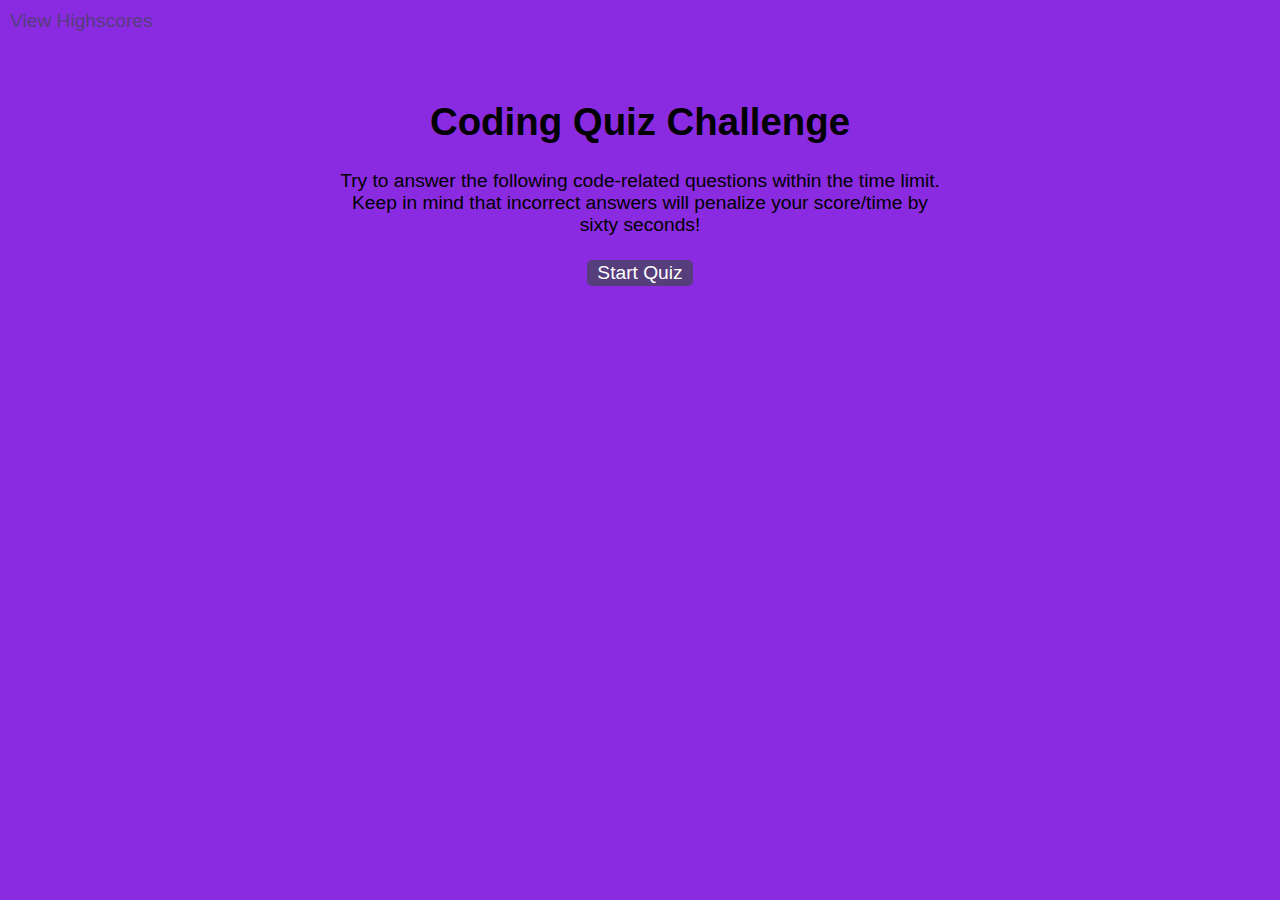
<file: index.html>
<!DOCTYPE html>
<html lang='en'>
  <head>
    <meta charset='UTF-8' />
    <meta name='viewport' content='width=device-width, initial-scale=1.0' />
    <meta http-equiv='X-UA-Compatible' content='ie=edge' />
    <title>Coding Quiz</title>
    <script src='https://cdnjs.cloudflare.com/ajax/libs/jquery/3.2.1/jquery.min.js'></script>
    <link rel='stylesheet' href='./assets/css/styles.css' />
  </head>

  <body>
    <div class='scores'><a href='./highscores.html'>View Highscores</a></div>


    <div class='wrapper'>
      <div id='startScreen' class='start'>
        <h1>Coding Quiz Challenge</h1>
        <p>
          Try to answer the following code-related questions within the time
          limit. Keep in mind that incorrect answers will penalize your
          score/time by sixty seconds!
        </p>
        <button id='start' onclick="location.href='quizpage.html';">Start Quiz</button>
      </div>
      
    </div>

    <script src='./assets/javascript/questions.js'></script>
    <script src='./assets/javascript/logic.js'></script>
  </body>
</html>
</file>
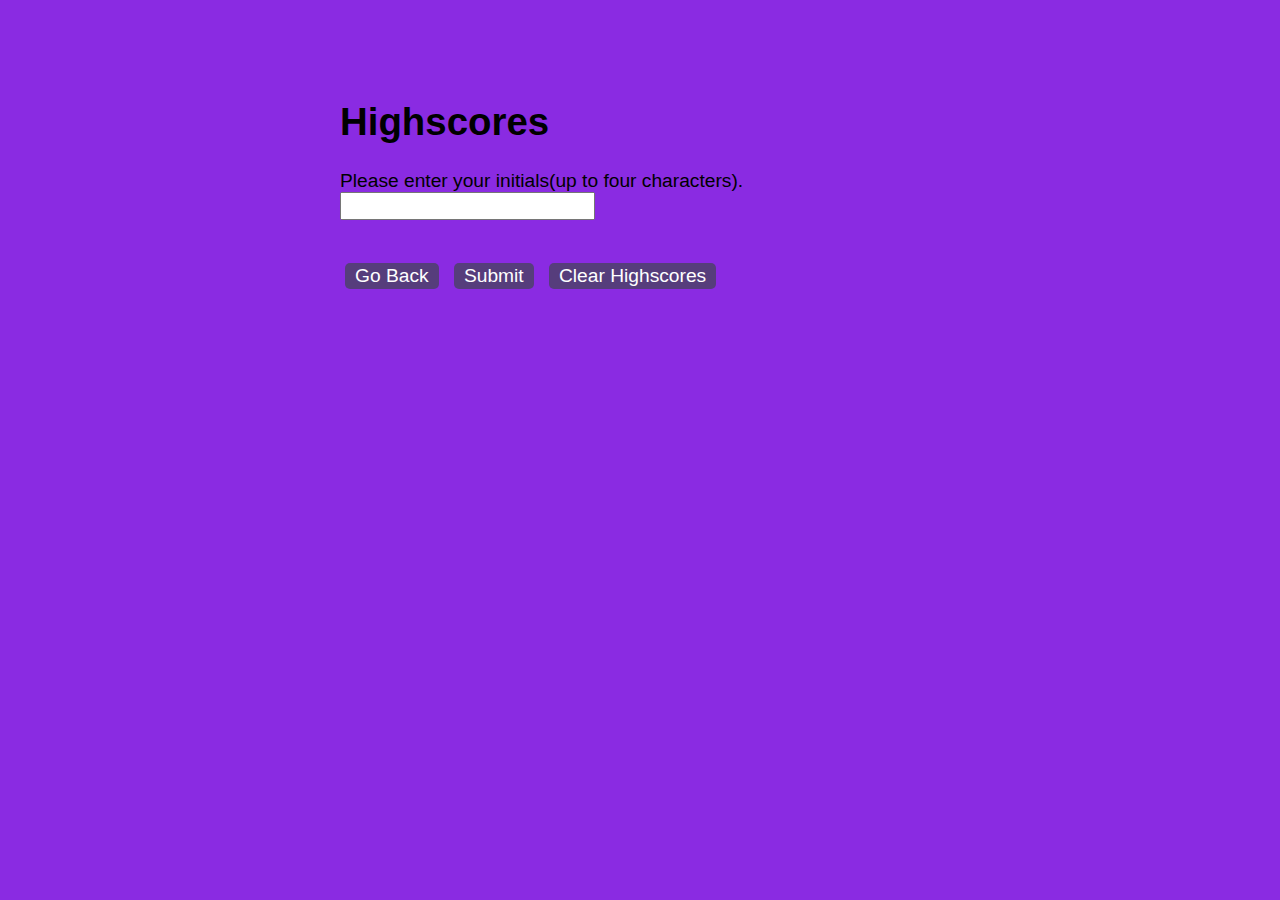
<file: highscores.html>
<!DOCTYPE html>
<html lang="en">
  <head>
    <meta charset="UTF-8" />
    <meta name="viewport" content="width=device-width, initial-scale=1.0" />
    <meta http-equiv="X-UA-Compatible" content="ie=edge" />
    <title>Highscores</title>

    <link rel="stylesheet" href="./assets/css/styles.css" />
  </head>

  <body>
    <div class="wrapper">
      <h1>Highscores</h1>
      <label for='initials'>Please enter your initials(up to four characters).</label>
      <input id='initials' type="text" name="initials">

      <ol id="highScores"></ol>
      
      <a href="index.html"><button id="goBack">Go Back</button></a>
      <button id="submit" type="button">Submit</button>
      <button id="clear">Clear Highscores</button>
    </div>
    
    
    <script src="./assets/javascript/highScoreslogic.js" ></script>
  </body>
</html>
</file>
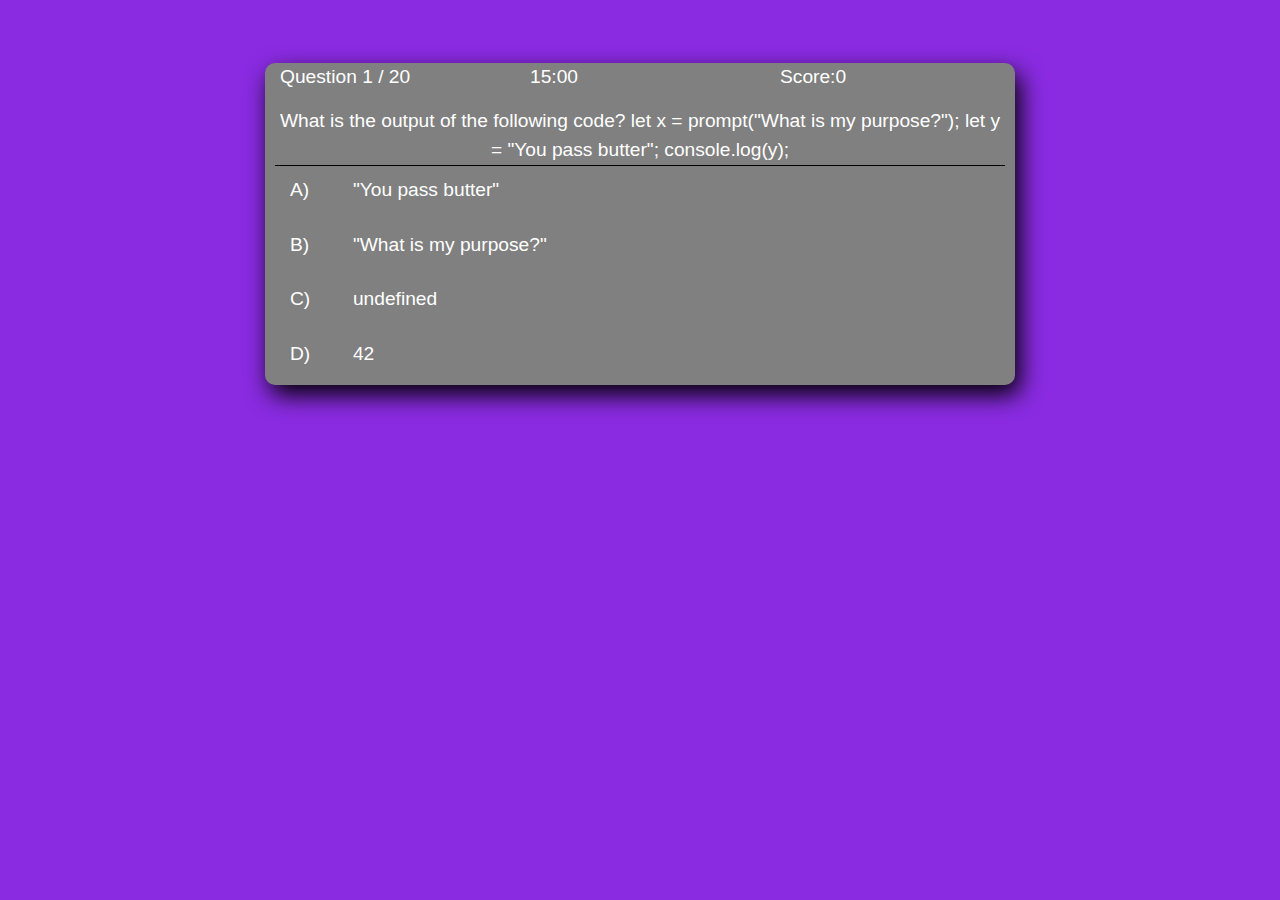
<file: quizpage.html>
<!DOCTYPE html>
<html lang=en>
<head>
    <meta charset='UTF-8'>
    <meta name='viewport' content='width=device-width, initial-scale=1.0'>
    <title>Welcome to the Game!</title>

    <link rel='stylesheet' href='https://maxcdn.bootstrapcdn.com/bootstrap/4.0.0/css/bootstrap.min.css' integrity='sha384-Gn5384xqQ1aoWXA+058RXPxPg6fy4IWvTNh0E263XmFcJlSAwiGgFAW/dAiS6JXm' crossorigin='anonymous'>
    <link rel='stylesheet' href='assets/css/styles.css'>
    

</head>
<body>
    <!-- This page is where the quiz will live. Most of the logic will happen here. -->
    <div id='container' class="col-md-12 container">
        <div id="game">
            <div id="view col-md-12 my-auto">
                <div class="view-components row mx-auto">
                    <div id="question" class='col-md-4'>
                        Questions
                    </div>
                    <p id="timer" class="col-md-4">
                        15:00
                    </p>
                    <div id="score" class="col-md-4">
                        Score:<span id="scoreText">0</span>
                    </div>
                </div>
                
            </div>
            <div id="currentQuestion">

            </div>
            <div id="answersContainer col-md-12">
                <div id="answers" class='row'>
                    <p class="answerA col-md-1">A)</p>
                    <p class="answerText col-md-9" data-number="1">Answer1</p>
                </div>
                <div id="answers" class="row">
                    <p class="answerB col-md-1">B)</p>
                    <p class="answerText col-md-9" data-number="2">Answer2</p>
                </div>
                <div id="answers" class="row">
                    <p class="answerC col-md-1">C)</p>
                    <p class="answerText col-md-9" data-number="3">Answer3</p>
                </div>
                <div id="answers" class="row">
                    <p class="answerD col-md-1">D)</p>
                    <p class="answerText col-md-9" data-number="4">Answer4</p>
                </div>
            </div>  
        </div>

    </div>

    <script src="./assets/javascript/questions.js"></script>
    <script src="./assets/javascript/logic.js"></script>

</body>
</html>
</file>
<file: assets/css/styles.css>
body {
  font-family: Arial;
  font-size: 120%;
  background-color: blueviolet;
}

a {
  color: #563d7c;
  text-decoration: none;
  transition: color 0.1s;
}

a:hover {
  color: #8570a5;
}

button {
  display: inline-block;
  margin: 5px;
  cursor: pointer;
  font-size: 100%;
  background-color: #563d7c;
  border-radius: 5px;
  padding: 2px 10px;
  color: white;
  border: 0;
  transition: background-color 0.1s;
}

button:hover {
  background-color: #8570a5;
}

input[type="text"] {
  font-size: 100%;
}

ol {
  padding-left: 0px;
  max-height: 400px;
  overflow: auto;
}

li {
  padding: 5px;
  list-style: decimal inside none;
}

li:nth-child(odd) {
  background-color: #f3edfc;
}

.wrapper {
  margin: 100px auto 0 auto;
  max-width: 600px;
}

.start {
  text-align: center;
  display: block;
}

.scores {
  position: absolute;
  top: 10px;
  left: 10px;
}

.feedback {
  font-style: italic;
  font-size: 120%;
  margin-top: 20px;
  padding-top: 10px;
  color: gray;
  border-top: 2px solid #ccc;
}

.timer {
  position: absolute;
  top: 10px;
  right: 10px;
}
/* My styles */
/* if answers are correct */
.correct {
  background-color:green;
  width: 95%;
}
/* if answers are wrong */
.incorrect {
  background-color: red;
  width: 95%;
}
/* main container */
#game {
  width: 60%;
  height: auto;
  margin: 0 auto;
  margin-top: 5%;
  box-shadow: 5px 10px 25px black;
  background-color: gray;
  border-radius: 10px;
  color: white;
}
/* little bit of room */
#answers {
  margin-bottom: 10px;
  margin-top:5;
  margin-left: 10px;
}
/* border and a little room */
#currentQuestion {
  text-align: center;
  margin-right: 10px;
  margin-left: 10px;
  margin-bottom: 10px;
  border-bottom: 1px solid black;
  
}

/*  */
</file>
